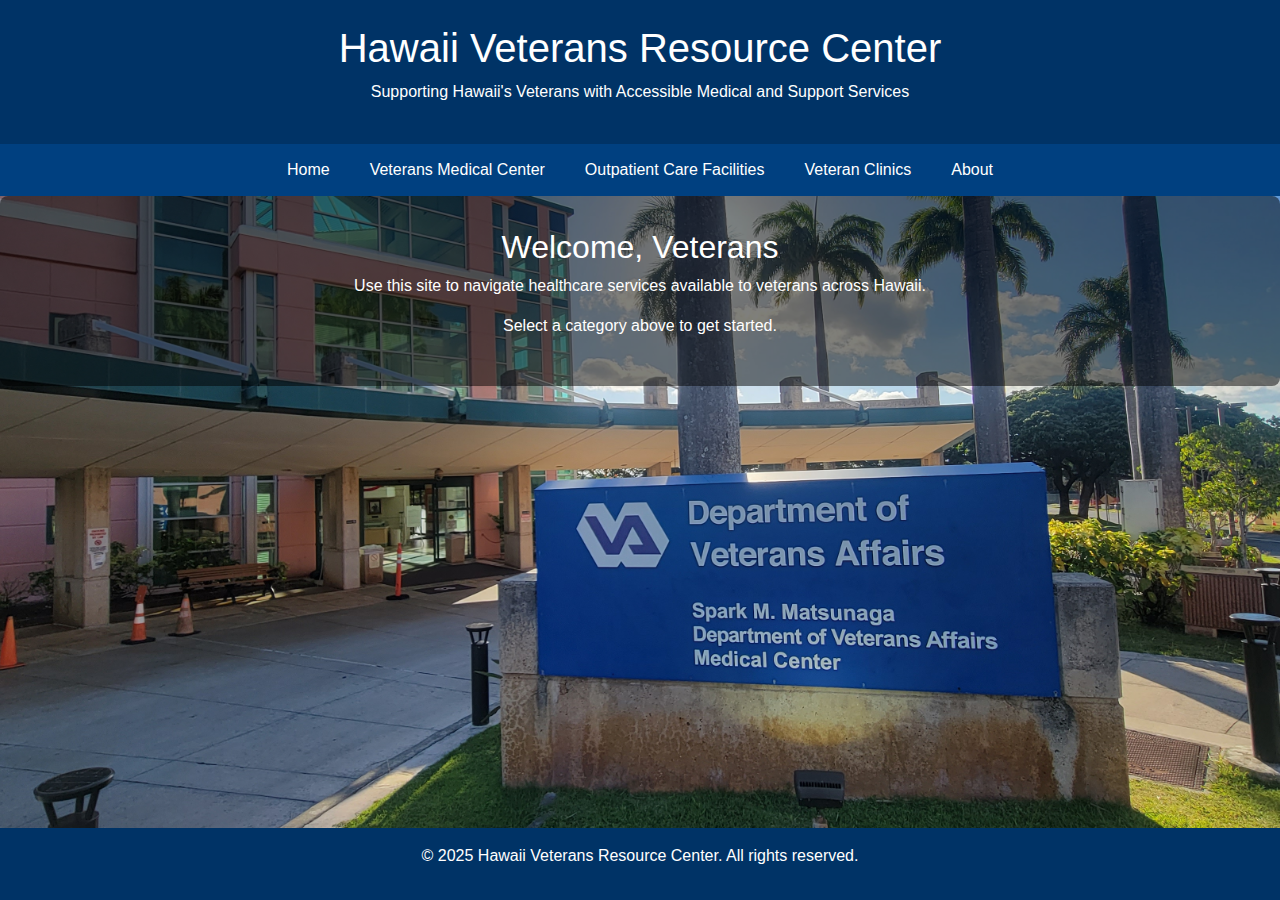
<file: static/index.html>
<!DOCTYPE html>
<html lang="en">

<head>
  <meta charset="UTF-8" />
  <meta name="viewport" content="width=device-width, initial-scale=1.0" />
  <title>Hawaii Veterans Resource</title>

<style>
body.home {
  background-image: url('images/va-medical.jpg'); 
  background-size: cover; 
  background-position: center; 
  background-repeat: no-repeat; 
  background-attachment: fixed; 
}

body.home main {
  background-color: rgba(0, 0, 0, 0.5); 
  padding: 2rem;
  border-radius: 8px;
  color: white; 
}

</style>

  <title>Bootstrap App</title>
  <meta charset="UTF-8">
  <meta name="viewport" content="width=device-width, initial-scale=1">

  <!-- Bootstrap CSS -->
  <link href="https://cdn.jsdelivr.net/npm/bootstrap@5.1.3/dist/css/bootstrap.min.css" rel="stylesheet">

  <!-- Bootstrap Bundle JS (includes Popper.js) -->
  <script src="https://cdn.jsdelivr.net/npm/bootstrap@5.1.3/dist/js/bootstrap.bundle.min.js"></script>

  <!-- Custom CSS -->
  <link rel="stylesheet" href="style.css">

</head>

<body class="home">
  <header>
    <h1>Hawaii Veterans Resource Center</h1>
    <p>Supporting Hawaii's Veterans with Accessible Medical and Support Services</p>
  </header>

  <nav>
    <a href="#home" id="home-tab" aria-label="Home">Home</a>
    <a href="#veterans-medical-center" id="medical-center-tab" aria-label="Veterans Medical Center">Veterans Medical
      Center</a>
    <a href="#outpatient-care" id="outpatient-tab" aria-label="Outpatient Care Facilities">Outpatient Care
      Facilities</a>
    <a href="#veteran-clinic" id="clinic-tab">Veteran Clinics</a>
    <a href="#about" id="about-tab" aria-label="About">About</a>
  </nav>

  <main>
    <h2>Welcome, Veterans</h2>
    <p>Use this site to navigate healthcare services available to veterans across Hawaii.</p>
    <p>Select a category above to get started.</p>

  </main>
</body>

  <!-- Veterans Medical Center section -->
  <section id="veterans-medical-center">
    <h2>Veterans Medical Center in Hawaii</h2>
    <p>Veteran Medical Centers are full-service hospitals that provide a wide range of health services including 
    <strong>inpatient care, surgery, emergency services, and specialized treatment for chronic conditions.</strong> 
    These are the primary hubs for veteran healthcare, offering both <strong>short-term and long-term</strong> medical support.</p>
    <p>We are proud to support veterans through the VA Pacific Islands Health Care System, Spark M. Matsunaga Department
      of Veterans Affairs Medical Center.</p>
      <img src="images/va-medicalcenter.jpg" alt="VA Pacific Islands Health Care Center" class="responsive-img img-medium" />
    
      <h3>Contact Information:</h3>
    <ul>
      <li><strong>Address:</strong> 459 Patterson Road, Honolulu, HI 96819-1522</li>
      <li><strong>Get Directions:</strong> <a
          href="https://www.google.com/maps?q=459+Patterson+Road,+Honolulu,+HI+96819-1522" target="_blank">Google
          Maps</a></li>
      <li><strong>Main Phone:</strong> <a href="tel:+18002141306">800-214-1306</a></li>
      <li><strong>VA Health Connect:</strong> <a href="tel:+18339830487">833-983-0487</a></li>
      <li><strong>Mental Health Phone:</strong> <a href="tel:+18002141306">800-214-1306</a></li>
    </ul>

    <h3>Services Offered:</h3>
    <ul>
      <li>Primary Care</li>
      <li>Mental Health Services</li>
      <li>Specialist Referrals</li>
      <li>Rehabilitation Services</li>
      <li>Emergency Services</li>
    </ul>
    <p>For more detailed information, please contact the Spark M. Matsunaga Department of Veterans Affairs Medical
      Center directly.</p>
  </section>


  <!-- Outpatient Care Facilities section -->
  <section id="outpatient-care">
    <h2>Outpatient Care Facilities in Hawaii</h2>
    <p>Outpatient care facilities provide <strong>non-emergency medical services that don't require an overnight stay.</strong> 
      These include diagnostic tests, minor procedures, physical therapy, mental health services, and follow-up appointments. 
      Unlike full-service medical centers that offer inpatient care and emergency services, or clinics that focus on quick, 
      routine care, outpatient facilities bridge the gap — <strong>offering specialized treatments and ongoing care while letting 
      veterans return home the same day.</strong></p>

      <p>Community-Based Outpatient Clinics (CBOCs) offer primary care, mental health services, and routine 
      lab work in convenient, local settings. These clinics are designed to bring essential VA healthcare closer to veterans
       living in rural or underserved areas, <strong>reducing the need for long travel to larger medical centers.</strong></p>

    <h3>Outpatient Care Locations:</h3>
    <ul>
      
      <li><strong>Maui:</strong> Maui VA Outpatient Clinic</li>
      <li><strong>Hilo:</strong> Hilo VA Outpatient Clinic</li>
      <li><strong>Lihue:</strong> Lihue VA Outpatient Clinic</li>
      <li><strong>Molokai:</strong> Molokai VA Community-Based Outpatient Clinic</li>
      <li><strong>Kona:</strong> Kona Community-Based Outpatient Clinic</li>
      <li><strong>Ewa:</strong> Leeward Community-Based Outpatient Clinic</li>
     
    </ul>

    <h3>Contact Information:</h3>
    <ul>
          

      <!-- Maui VA Outpatient Clinic -->
       <img src="images/maui-outpatient.jpg" alt="Maui VA Outpatient Clinic" class="responsive-img img-medium" />
      <li><strong>Maui VA Outpatient Clinic:</strong> 203 Hoohana St #303, Kahului, HI 96732</li>
      <li>Direct Line: <a href="tel:+18082428557">808-242-8557</a></li>
      <li><a href="https://maps.app.goo.gl/AnCFVXtE7ZevhaF47" target="_blank">Get directions on
          Google Maps</a></li>


      <!-- Hilo VA Outpatient Clinic -->
       <img src="images/hilo-outpatient.png" alt="Hilo VA Outpatient Clinic" class="responsive-img img-medium" />
      <li><strong>Hilo VA Outpatient Clinic:</strong> Professional Building, 45 Mohouli St, Hilo, HI 96720</li>
      <li>Direct Line: <a href="tel:+18089693833">808-969-3833</a></li>
      <li><a href="https://maps.app.goo.gl/2YS7WmWsgohkFq757" target="_blank">Get directions on
          Google Maps</a></li>

      <!-- Lihue VA Outpatient Clinic -->
        <img src="images/lihue-outpatient.jpg" alt="Lihue VA Outpatient Clinic" class="responsive-img img-medium" />
      <li><strong>Lihue VA Outpatient Clinic:</strong> 4473 Pahe'e St, Lihue, HI 96766</li>
      <li>Direct Line: <a href="tel:+18082461163">808-246-1163</a></li>
      <li><a href="https://www.google.com/maps?q=4485+Pahe'e+Street+Lihue,+HI+96765" target="_blank">Get directions on
          Google Maps</a></li>



      <!-- Molokai VA Community-Based Outpatient Clinic -->
      <img src="images/molokai-outpatient.jpg" alt="Molokai VA Outpatient Clinic" class="responsive-img img-large" /> 
      <li><strong>Molokai VA Outpatient Clinic:</strong> 280 Home Olu Pl, Kaunakakai, HI 96748</li>
      <li>Direct Line: <a href="tel:+18082461163">808-246-1163</a></li>
      <li><a href="https://maps.app.goo.gl/VChMN4qn1gW8FHxQ9" target="_blank">Get directions on
          Google Maps</a></li>

    

      <!-- Kona Community-Based Outpatient Clinic -->
      <img src="images/kona-outpatient.jpg" alt="Kona Community-Based Outpatient Clinic" class="responsive-img img-medium" />
      <li><strong>Kona Community-Based Outpatient Clinic:</strong> 73-4976 Kamanu St, Kailua-Kona, HI 96740</li>
      <li>Direct Line: <a href="tel:+18083290574">808-329-0574</a></li>
      <li><a href="https://www.google.com/maps?q=73-4976+Kamanu+St,+Kailua-Kona,+HI+96740" target="_blank">Get
          directions on Google Maps</a></li>


      <!-- Leeward Community-Based Outpatient Clinic -->
      <img src="images/ewabeach-outpatient.jpg" alt="Leeward Community-Based Outpatient Clinic" class="responsive-img img-medium" />
      <li><strong>Leeward Community-Based Outpatient Clinic:</strong> 91-2139 Fort Weaver Rd, Ewa Beach, HI 96706</li>
      <li>Direct Line: <a href="tel:+18084585084">808-458-5084</a></li>
      <li><a href="https://www.google.com/maps?q=91-2139+Fort+Weaver+Rd,+Ewa+Beach,+HI+96706" target="_blank">Get
          directions on Google Maps</a></li>



    </ul>

    <h3>Services Offered:</h3>
    <ul>
      <li>Primary Care</li>
      <li>Mental Health Services</li>
      <li>Specialist Referrals</li>
      <li>Rehabilitation Services</li>
    </ul>
  </section>

  <!-- Veteran Clinics section -->
  <section id="veteran-clinic">
    <h2>Veteran Clinics in Hawaii</h2>
    <p>Veteran Clinics are smaller, community-based locations that provide routine care like checkups, immunizations, 
      and preventive screenings. They're designed for quick visits, <strong>making care more accessible for veterans closer to home.</strong></p>

    <h3>Veteran Clinic Locations:</h3>
    <ul>
      <li><strong>Hilo:</strong> Hilo Vet Center</li>
      <li><strong>Honolulu:</strong> Honolulu Vet Center</li>
      <li><strong>Kahului:</strong> Maui Vet Center</li>
      <li><strong>Kailua-Kona:</strong> Kona Vet Center</li>
      <li><strong>Kapolei:</strong> West Oahu Vet Center</li>
     
    </ul>

    <h3>Contact Information:</h3>
    <ul>

      <!-- Hilo Vet Center -->
      <img src="images/hilo-vaclinic.jpg" alt="Hilo Vet Center" class="responsive-img img-medium" />
      <li><strong>Hilo Vet Center:</strong> 70 Lanihuli Street, Suite 102, Hilo, HI 96720</li>
      <li>Direct Line: <a href="tel:+18089693833">808-969-3833</a></li>
      <li><a href="https://www.google.com/maps?q=70+Lanihuli+Street+Hilo,+HI+96720" target="_blank">Get directions on
          Google Maps</a></li>

      <!-- Honolulu Vet Center -->
      <img src="images/honolulu-vaclinic.jpg" alt="Honolulu Vet Center" class="responsive-img img-medium" />
      <li><strong>Honolulu Vet Center:</strong> 1680 Kapiolani Boulevard, Suite F-3, Honolulu, HI 96814-3700</li>
      <li>Direct Line: <a href="tel:+18089738387">808-973-8387</a></li>
      <li><a href="https://www.google.com/maps?q=1680+Kapiolani+Boulevard+Honolulu,+HI+96814-3700" target="_blank">Get
          directions on Google Maps</a></li>

      <!-- Maui Vet Center -->
       <img src="images/maui-vaclinic.jpg" alt="Maui Vet Center" class="responsive-img img-medium" />
      <li><strong>Maui Vet Center:</strong> 157 Ma'a Street, Kahului, HI 96732</li>
      <li>Direct Line: <a href="tel:+18082428557">808-242-8557</a></li>
      <li><a href="https://www.google.com/maps?q=157+Ma'a+Street+Kahului,+HI+96732" target="_blank">Get directions on
          Google Maps</a></li>

      <!-- Kona Vet Center -->
      <img src="images/kona-vaclinic.jpg" alt="Kona Vet Center" class="responsive-img img-medium" />
      <li><strong>Kona Vet Center:</strong> 73-4976 Kamanu Street, Suite 207, Kailua-Kona, HI 96740</li>
      <li>Direct Line: <a href="tel:+18083290574">808-329-0574</a></li>
      <li><a href="https://www.google.com/maps?q=73-4976+Kamanu+Street+Kailua-Kona,+HI+96740" target="_blank">Get
          directions on Google Maps</a></li>

      <!-- West Oahu Vet Center -->
      <img src="images/west-oahu-vaclinics.jpg" alt="West Oahu Vet Center" class="responsive-img img-medium" />
      <li><strong>West Oahu Vet Center:</strong> 91-1051 Franklin D. Roosevelt Avenue, Kapolei, HI 96707</li>
      <li>Direct Line: <a href="tel:+18084585084">808-458-5084</a></li>
      <li><a href="https://www.google.com/maps?q=91-1051+Franklin+D.+Roosevelt+Avenue+Kapolei,+HI+96707"
          target="_blank">Get directions on Google Maps</a></li>

    </ul>

    <h3>Services Offered:</h3>
    <ul>
      <li>Primary Care</li>
      <li>Specialist Services</li>
      <li>Mental Health Counseling</li>
      <li>Dental Services</li>
      <li>Rehabilitation Services</li>
    </ul>
    <p>For more details about the available services at each clinic, please reach out directly to the location you are
      interested in.</p>
  </section>

  <!-- About section that will be shown when "About" link is clicked -->
  <section id="about">
    <h2>About Us</h2>

    <p><strong>Aloha! We're Berylin Lau and Elora Tonaki</strong>, and we created this website to support Hawaiʻi's
      veterans community.</p>

    <h3>The Challenges</h3>
    <p>Hawaiʻi is home to a large number of veterans, many of whom face unique challenges — especially older veterans
      navigating a fast-changing digital world. These challenges often include:</p>
    <ul>
      <li>Geographical isolation</li>
      <li>Limited access to healthcare</li>
      <li>Financial struggles</li>
      <li>Mental health concerns</li>
    </ul>
    <p>We recognize the importance of addressing these barriers and ensuring veterans have the support they need to
      thrive in Hawaiʻi.</p>

    <h3>Our Mission</h3>
    <p>Our mission is simple: to make it easier for veterans to access the services and resources they deserve. This
      site serves as a one-stop resource hub, where veterans can:</p>
    <ul>
      <li>Learn about VA benefits</li>
      <li>Access local healthcare services</li>
      <li>Connect with support programs</li>
    </ul>
    <p>We aim to reduce the confusion and frustration often felt when navigating these essential services, offering
      straightforward information and easy access.</p>

    <h3>Why It Matters</h3>
    <p>Our veterans have given so much for us, and it’s our turn to give back. We hope this site helps make the process
      a little simpler for them and reminds them that they’re not alone — and always appreciated.</p>

    <p><strong>With gratitude and aloha,</strong><br>Berylin Lau & Elora Tonaki</p>

    <p><i>“You’re not alone — and always appreciated.”</i></p>
  </section>

  <footer>
    <p>&copy; 2025 Hawaii Veterans Resource Center. All rights reserved.</p>
  </footer>

  <script>
    document.addEventListener("DOMContentLoaded", function () {
      // Get nav tab elements
      const homeTab = document.getElementById("home-tab");
      const clinicTab = document.getElementById("clinic-tab");
      const medicalCenterTab = document.getElementById("medical-center-tab");
      const outpatientTab = document.getElementById("outpatient-tab");
      const aboutTab = document.getElementById("about-tab");

      // Get section elements
      const homeSection = document.querySelector("main"); // Home section is the main element
      const clinicSection = document.getElementById("veteran-clinic");
      const medicalCenterSection = document.getElementById("veterans-medical-center");
      const outpatientSection = document.getElementById("outpatient-care");
      const aboutSection = document.getElementById("about");

      // Hide all sections
      function hideAllSections() {
        homeSection.style.display = "none";
        clinicSection.style.display = "none";
        medicalCenterSection.style.display = "none";
        outpatientSection.style.display = "none";
        aboutSection.style.display = "none";
      }

      // Show corresponding section when tab is clicked
      homeTab.addEventListener("click", function (e) {
        e.preventDefault();
        hideAllSections();
        homeSection.style.display = "block";
      });

      clinicTab.addEventListener("click", function (e) {
        e.preventDefault();
        hideAllSections();
        clinicSection.style.display = "block";
      });

      medicalCenterTab.addEventListener("click", function (e) {
        e.preventDefault();
        hideAllSections();
        medicalCenterSection.style.display = "block";
      });

      outpatientTab.addEventListener("click", function (e) {
        e.preventDefault();
        hideAllSections();
        outpatientSection.style.display = "block";
      });

      aboutTab.addEventListener("click", function (e) {
        e.preventDefault();
        hideAllSections();
        aboutSection.style.display = "block";
      });
    });
 </script>
</file>
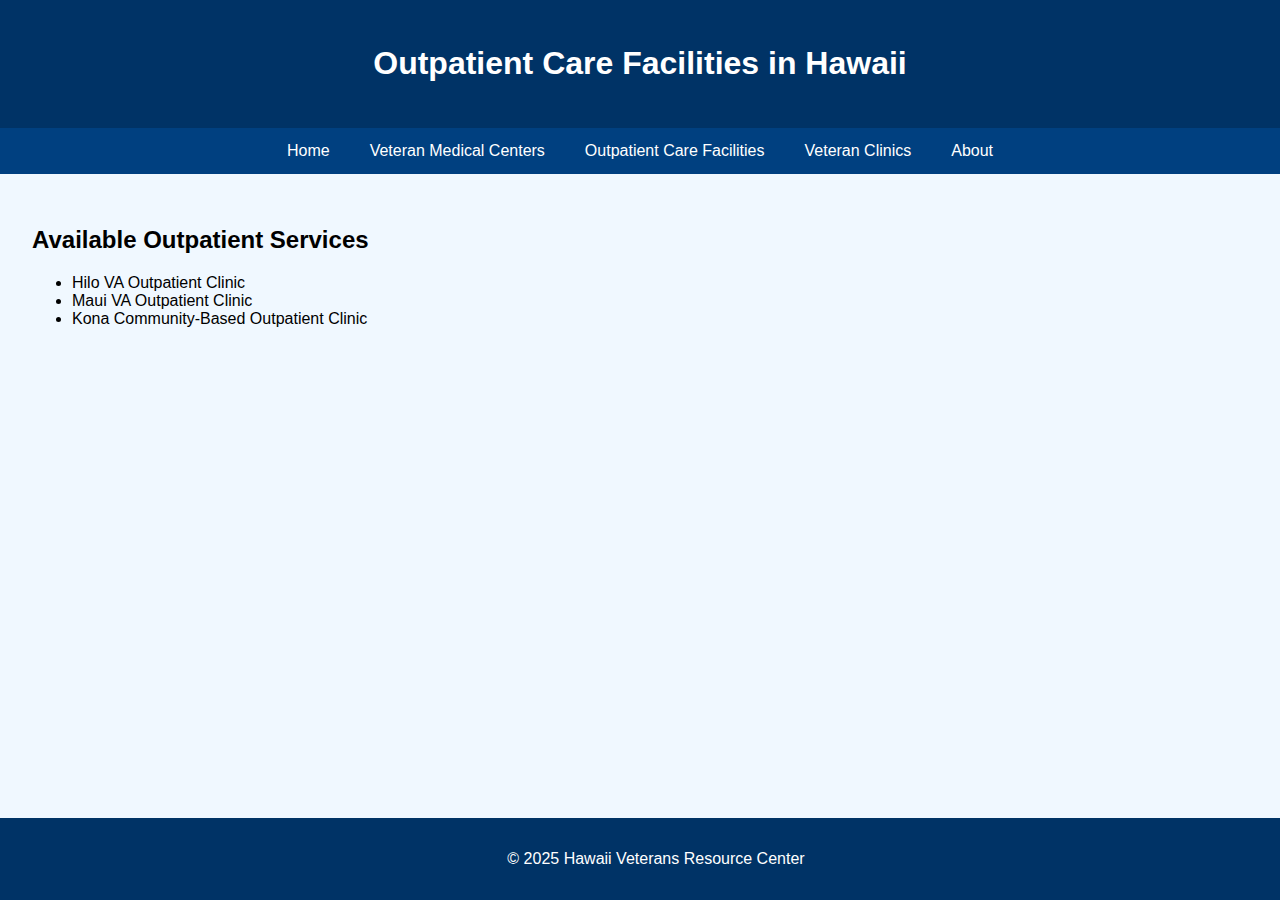
<file: templates/outpatient_care.html>
<!DOCTYPE html>
<html lang="en">
<head>
  <meta charset="UTF-8" />
  <meta name="viewport" content="width=device-width, initial-scale=1.0"/>
  <title>Outpatient Care Facilities</title>
  <link rel="stylesheet" href="style.css" />
</head>
<body>

  <header>
    <h1>Outpatient Care Facilities in Hawaii</h1>
  </header>

  <nav>
    <a href="index.html">Home</a>
    <a href="veteran_medical_centers.html">Veteran Medical Centers</a>
    <a href="outpatient_care.html">Outpatient Care Facilities</a>
    <a href="veteran_centers.html">Veteran Clinics</a>
    <a href="#">About</a>
   
  </nav>

  <main>
    <h2>Available Outpatient Services</h2>
    <ul>
      <li>Hilo VA Outpatient Clinic</li>
      <li>Maui VA Outpatient Clinic</li>
      <li>Kona Community-Based Outpatient Clinic</li>
      <!-- Add more facilities -->
    </ul>
  </main>

  <footer>
    <p>&copy; 2025 Hawaii Veterans Resource Center</p>
  </footer>

</body>
</html>
</file>
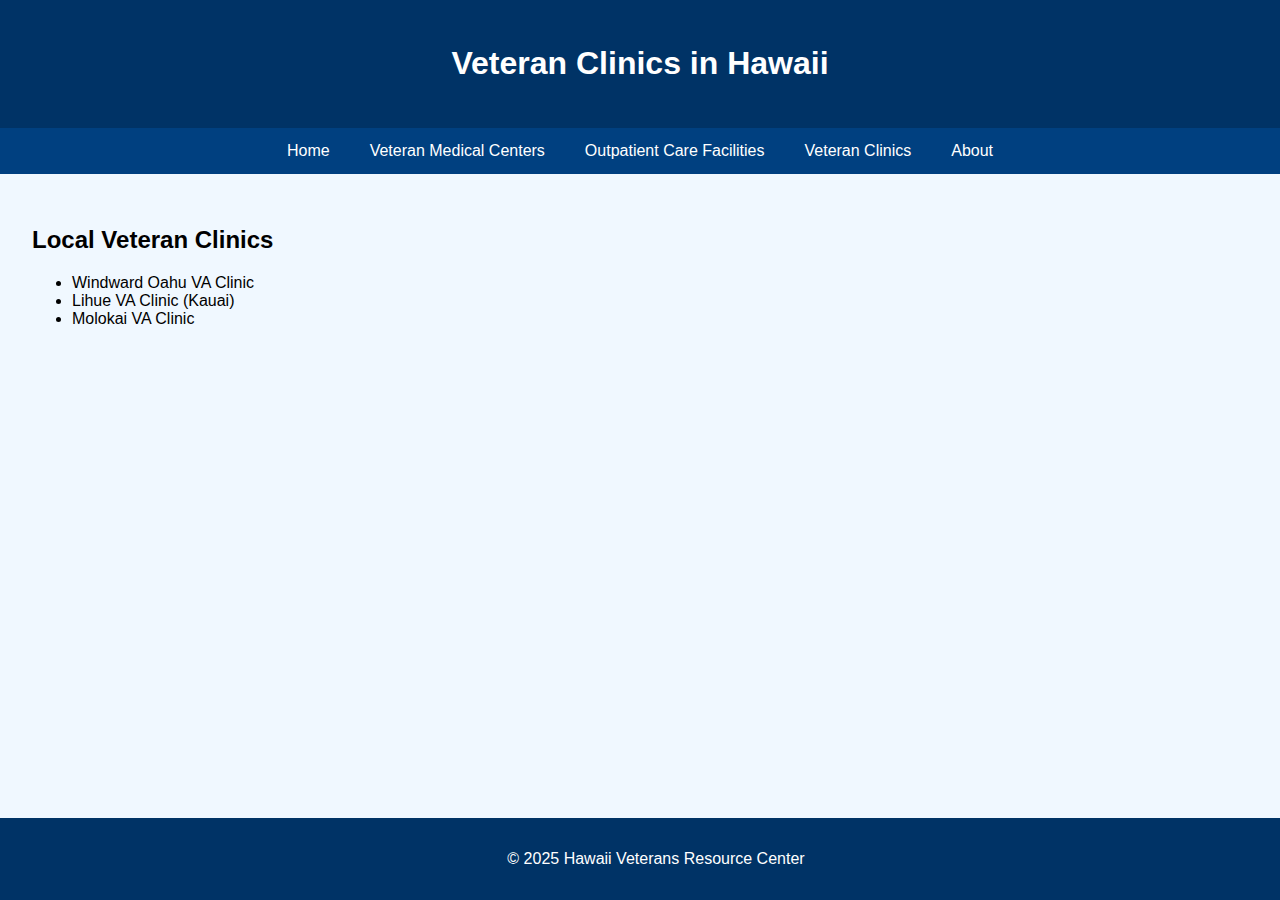
<file: templates/veteran_centers.html>
<!DOCTYPE html>
<html lang="en">
<head>
  <meta charset="UTF-8" />
  <meta name="viewport" content="width=device-width, initial-scale=1.0"/>
  <title>Veteran Clinics</title>
  <link rel="stylesheet" href="style.css" />
</head>
<body>

  <header>
    <h1>Veteran Clinics in Hawaii</h1>
  </header>

  <nav>
    <a href="index.html">Home</a>
    <a href="veteran_medical_centers.html">Veteran Medical Centers</a>
    <a href="outpatient_care_.html">Outpatient Care Facilities</a>
    <a href="veteran_centers.html">Veteran Clinics</a>
    <a href="#">About</a>
  
  </nav>

  <main>
    <h2>Local Veteran Clinics</h2>
    <ul>
      <li>Windward Oahu VA Clinic</li>
      <li>Lihue VA Clinic (Kauai)</li>
      <li>Molokai VA Clinic</li>
      
    </ul>
  </main>

  <footer>
    <p>&copy; 2025 Hawaii Veterans Resource Center</p>
  </footer>

</body>
</html>
</file>
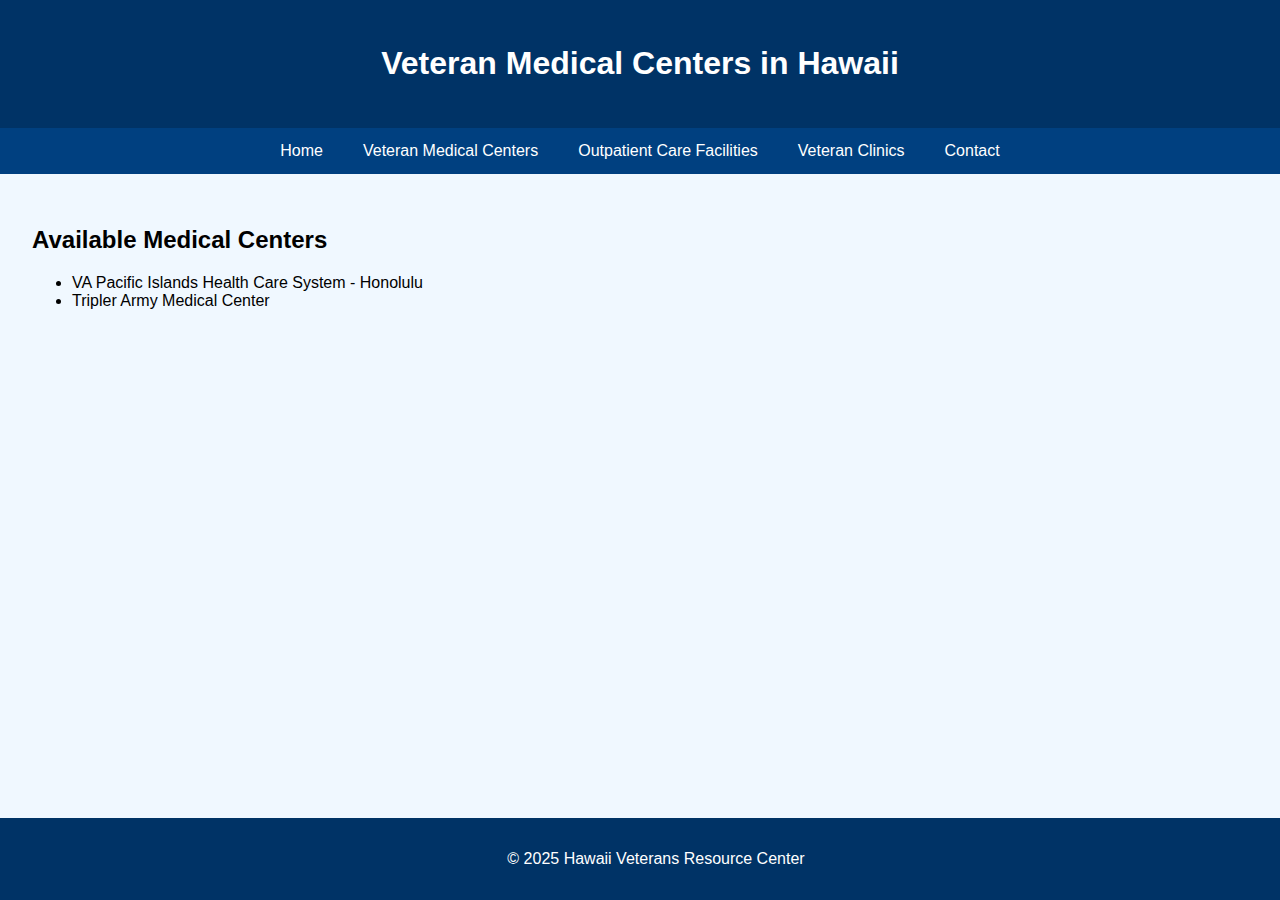
<file: templates/veteran_medical_centers.html>
<!DOCTYPE html>
<html lang="en">
<head>
  <meta charset="UTF-8">
  <meta name="viewport" content="width=device-width, initial-scale=1.0">
  <title>Veteran Medical Centers</title>
  <link rel="stylesheet" href="style.css" />
</head>
<body>

  <header>
    <h1>Veteran Medical Centers in Hawaii</h1>
  </header>

  <nav>
    <a href="index.html">Home</a>
    <a href="veteran_medical_centers.html">Veteran Medical Centers</a>
    <a href="outpatient-care-facilities.html">Outpatient Care Facilities</a>
    <a href="veteran-clinics.html">Veteran Clinics</a>
    <a href="contact.html">Contact</a>
  </nav>

  <main>
    <h2>Available Medical Centers</h2>
    <ul>
      <li>VA Pacific Islands Health Care System - Honolulu</li>
      <li>Tripler Army Medical Center</li>
    </ul>
  </main>

  <footer>
    <p>&copy; 2025 Hawaii Veterans Resource Center</p>
  </footer>

</body>
</html>
</file>
<file: static/style.css>
/* style.css */
body {
      font-family: Arial, sans-serif;
      margin: 0;
      padding: 0;
      background-color: #f0f8ff;
    }

    header {
      background-color: #003366;
      color: white;
      padding: 1.5rem;
      text-align: center;
    }

    nav {
      background-color: #004080;
      display: flex;
      justify-content: center;
      flex-wrap: wrap;
    }

    nav a {
      color: white;
      padding: 14px 20px;
      text-decoration: none;
      display: block;
    }

    nav a:hover {
      background-color: #0059b3;
    }

    main {
      padding: 2rem;
      text-align: center;

    }

    .responsive-img {
      max-width: 100%;
      height: auto;
      display: block;
      margin: 1.5rem auto;
      border-radius: 8px;

    }

    /* Small image */
    .img-small {
      max-width: 50%;
      /* Adjust size as needed */
    }

    /* Medium image */
    .img-medium {
      max-width: 75%;
      /* Adjust size as needed */
    }

    /* Large image */
    .img-large {
      max-width: 100%;
      /* Adjust size as needed */

    }

    footer {
      background-color: #003366;
      color: white;
      text-align: center;
      padding: 1rem;
      position: fixed;
      bottom: 0;
      width: 100%;
    }

    #about,
    #veterans-medical-center,
    #veteran-clinic,
    #outpatient-care {
      display: none;
      /* Hide by default */
      padding: 2rem;
      margin: 2rem auto;
      max-width: 800px;
      text-align: left;
      line-height: 1.6;
      background-color: #e6f0ff;
      /* Soft background color */
      border-radius: 8px;
      /* Rounded corners */
    }

    #about h3,
    #veterans-medical-center h3,
    #veteran-clinic h3,
    #outpatient-care h3 {
      color: #003366;
      margin-top: 1.5rem;
    }

    #about ul,
    #veterans-medical-center ul,
    #veteran-clinic ul,
    #outpatient-care ul {
      list-style-type: disc;
      margin-left: 2rem;
    }

    #about p,
    #veterans-medical-center p,
    #veteran-clinic p,
    #outpatient-care p {
      margin-bottom: 1rem;
    }

    #about i,
    #veterans-medical-center i,
    #veteran-clinic i,
    #outpatient-care i {
      font-size: 1.1rem;
      color: #004080;
      font-style: italic;
    }

    /* Hide 'Welcome, Veterans' by default */
    .welcome-text {
      display: none;
    }

    /* Show it only on the homepage */
    body.home .welcome-text {
      display: block;
    }

    body.home {
        background-image: url('images/va-medical.jpg'); 
        background-size: cover; 
        background-position: center; 
        background-repeat: no-repeat; 
        background-attachment: fixed; 
      }
      
      body.home main {
        background-color: rgba(0, 0, 0, 0.5); 
        padding: 2rem;
        border-radius: 8px;
        color: white; 
      }
</file>
<file: templates/style.css>
/* style.css */
body {
    font-family: Arial, sans-serif;
    margin: 0;
    padding: 0;
    background-color: #f0f8ff;
  }
  
  header {
    background-color: #003366;
    color: white;
    padding: 1.5rem;
    text-align: center;
  }
  
  nav {
    background-color: #004080;
    display: flex;
    justify-content: center;
    flex-wrap: wrap;
  }
  
  nav a {
    color: white;
    padding: 14px 20px;
    text-decoration: none;
    display: block;
  }
  
  nav a:hover {
    background-color: #0059b3;
  }
  
  main {
    padding: 2rem;
    text-align: left;
  }

  .responsive-img {
    max-width: 80%;
    height: auto;
    display: block;
    margin: 1.5rem auto;
    border-radius: 8px;
  }
  
  footer {
    background-color: #003366;
    color: white;
    text-align: center;
    padding: 1rem;
    position: fixed;
    bottom: 0;
    width: 100%;
  }
</file>
